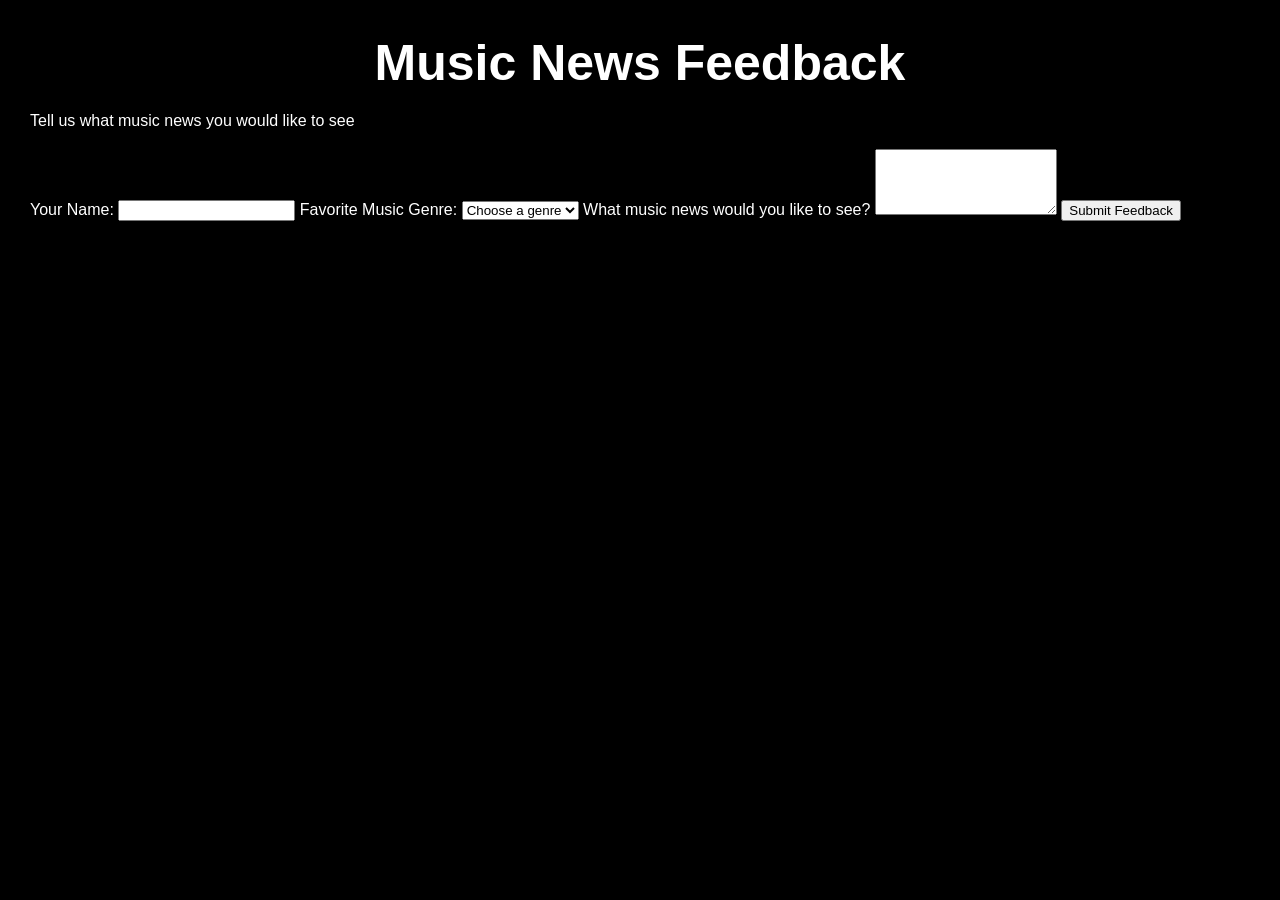
<file: feedback.html>
<!DOCTYPE html>
<html lang="en">
<head>
    <meta charset="UTF-8">
    <meta name="viewport" content="width=device-width, initial-scale=1.0">
    <title>Music News Feedback</title>
    <link rel="stylesheet" href="css/styles.css">
</head>
<body>

<h1>Music News Feedback</h1>

<p>Tell us what music news you would like to see</p>
<form method="post" action="https://miswebapps.uncw.edu/mis310/form-submit.aspx">
<label for="name">Your Name:</label>
<input type="text" id="name" name="name" required>
<label for="genre">Favorite Music Genre:</label>

<select id="genre" name="genre" required>
    <option value="">Choose a genre</option>
    <option value="rap">Rap</option>
    <option value="rnb">R&B</option>
    <option value="pop">Pop</option>
    <option value="rock">Rock</option>
    </select>
    
    <label for="suggestion">What music news would you like to see?</label>
<textarea id="suggestion" name="suggestion" rows="4" required></textarea>
    <button type="submit">Submit Feedback</button>

</select>

</form>

</body>
    </html>
</file>
<file: css/styles.css>
body {
	background-color: black;
	color:white;
	font-family: Arial, sans-serif;
	margin: 30px;
}
h1{
	font-size: 50px;
	text-align: center;
	margin-bottom: 10px;
}

.intro {
	font-size: 20px;
	text-align: center;
	margin-bottom: 30px;
}

h2 {
	font-size: 28px;
	border-bottom: 2px solid gray;
	padding-bottom: 10px;
	margin-top: 40px;
}

h3{
	font-size:  23px;
	margin-top: 35px;
	margin-bottom: 15px;
}

p {
	font-size: 16px;
	line-height: 1.6;

}

img {
	width: 400px;
	max-width: 100%;
	border-radius: 5px;
}

nav {
    display: flex;
	gap: 20px;
}

@media (max-width: 393px) {
    nav {
        flex-direction: column;
    }
}

iframe {
    max-width: 100%;
}

.news-grid {
	display: grid;
	grid-template-columns: repeat(auto-fit, minmax(300px, 1fr));
	gap: 20px;
}
.news-card {
    padding: 15px;
    border: 1px solid gray;
    border-radius: 5px;
}
iframe {
    max-width: 100%;
}
</file>
